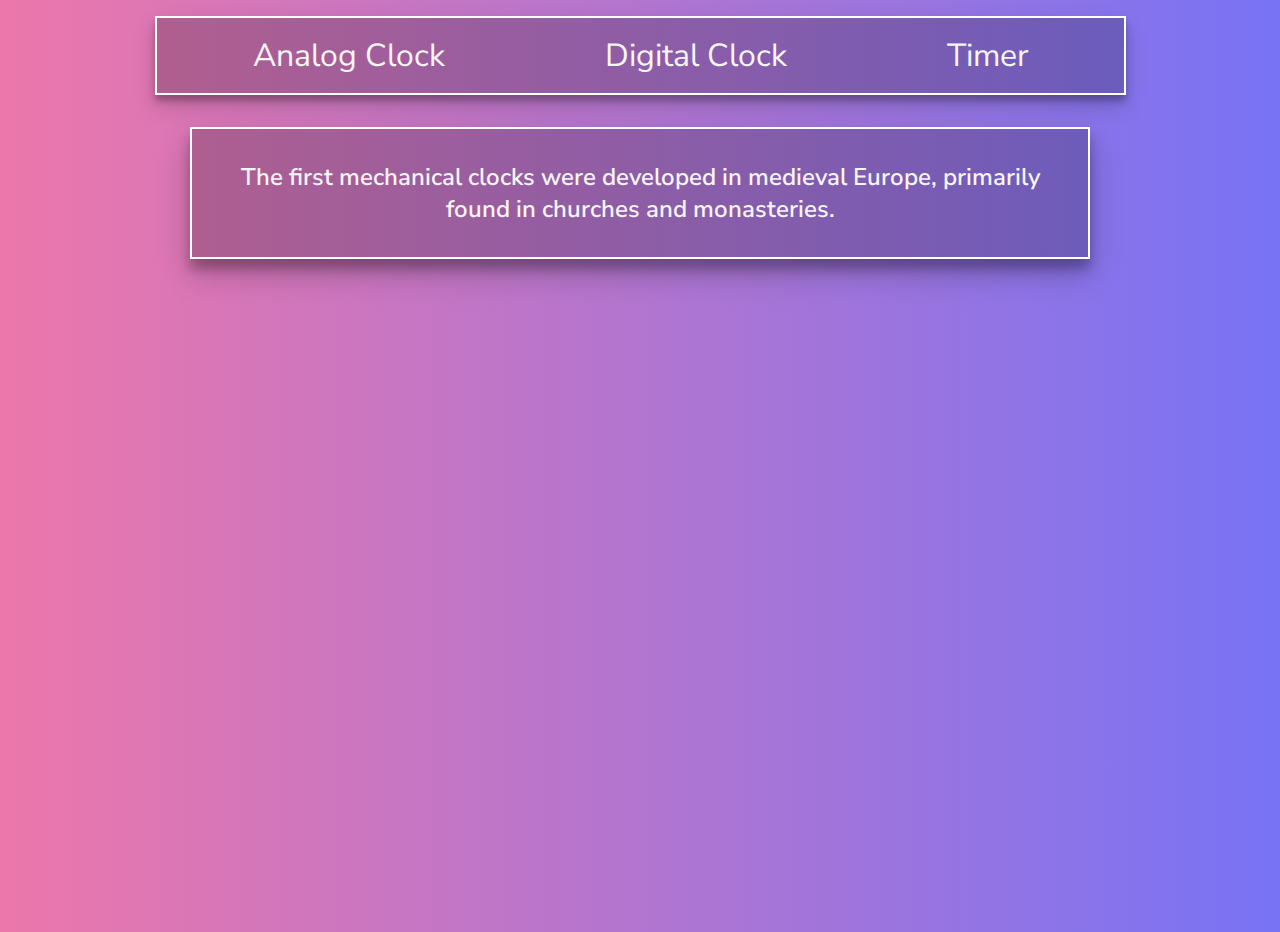
<file: index.html>
<!DOCTYPE html>
<html lang="en">
  <head>
    <meta charset="UTF-8" />
    <meta name="viewport" content="width=device-width, initial-scale=1.0" />
    <title>Clocks</title>
    <script type="module" src="clockFacts.js"></script>
    <script type="module" src="script.js"></script>
    <link rel="stylesheet" href="style.css" />
  </head>

  <body>
    
    <header>
      <nav>
        <ul>
          <li><a href="#" id="analog">Analog Clock</a></li>
          <li><a href="#" id="digital">Digital Clock</a></li>
          <li><a href="#" id="timer">Timer</a></li>
        </ul>
      </nav>
    </header>

    <main>
      <section id="landing" class="page">
        <p id="clock-facts"></p>
      </section>
      <section id="analog-clock" class="page">
        <!-- Analog clock content goes here -->
        <div class="clock">
          <div class="hand hour-hand"></div>
          <div class="hand min-hand"></div>
          <div class="hand second-hand"></div>
        </div>
      </section>

      <section id="digital-clock" class="page">
        <!-- Digital clock content goes here -->
        <div class="digital-clock">
          <div class="clock-time"></div>
          <div class="clock-date"></div>
        </div>
      </section>

      <section id="timer-page" class="page">
        <audio id="alarmAudio" src="./assets/alarm.mp3"></audio>
        <!-- Timer content goes here -->
        <div class="timerClock">
          <div class="timerDisplay">00:00:00</div>
          <div class="presetButtons">
            <button class="timerButton" value="60">1 minutes</button>
            <button class="timerButton" value="180">3 minutes</button>
            <button class="timerButton" value="300">5 minutes</button>
            <button id="customTimeButton" class="timerButton">
              Custom time
            </button>
          </div>
          <div class="timerButtons">
            <button class="timerButton" id="pause">Pause</button>
            <button class="timerButton" id="reset">Reset</button>
          </div>
        </div>
      </section>
    </main>

    <div id="modal" class="modal-outer hidden">
      <div class="modal-inner">
        <div class="modal-content">
          <div class="modal-header">
            <h2>Set Time</h2>
            <span id="modalClose" class="close">&times;</span>
          </div>
          <div class="modal-body">
            <form id="customTimeForm">
              <label for="hours">Hours</label>
              <input type="number" id="hours" name="hours" min="0" max="23" />
              <label for="minutes">Minutes</label>
              <input type="number" id="minutes" name="minutes" min="0" max="59" />
              <label for="seconds">Seconds</label>
              <input type="number" id="seconds" name="seconds" min="0" max="59" />
              <button id="modalSubmit" type="button">Submit</button>
            </form>
          </div>
        </div>
      </div>
    </div>

  </body>
</html>
</file>
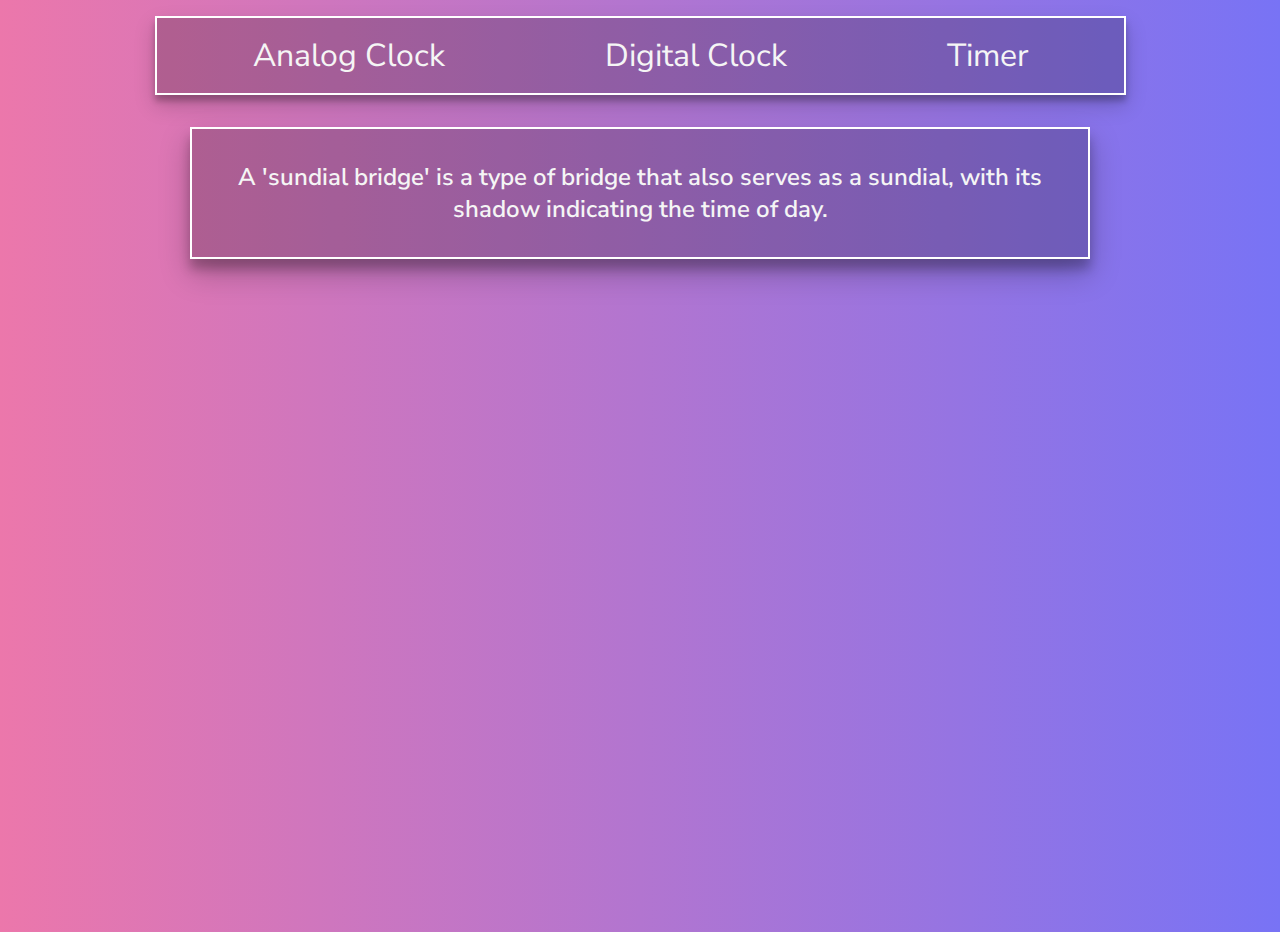
<file: clocks.html>
<!DOCTYPE html>
<html lang="en">
  <head>
    <meta charset="UTF-8" />
    <meta name="viewport" content="width=device-width, initial-scale=1.0" />
    <title>Clocks</title>
    <script type="module" src="clockFacts.js"></script>
    <script type="module" src="script.js"></script>
    <link rel="stylesheet" href="style.css" />
  </head>
  <body>
    <header>
      <nav>
        <ul>
          <li><a href="#" id="analog">Analog Clock</a></li>
          <li><a href="#" id="digital">Digital Clock</a></li>
          <li><a href="#" id="timer">Timer</a></li>
        </ul>
      </nav>
    </header>

    <main>
      <section id="landing" class="page">
        <p id="clock-facts"></p>
      </section>
      <section id="analog-clock" class="page">
        <!-- Analog clock content goes here -->
        <div class="clock">
          <div class="hand hour-hand"></div>
          <div class="hand min-hand"></div>
          <div class="hand second-hand"></div>
        </div>
      </section>

      <section id="digital-clock" class="page">
        <!-- Digital clock content goes here -->
        <div class="digital-clock">
          <div class="clock-time"></div>
          <div class="clock-date"></div>
        </div>
      </section>

      <section id="timer-page" class="page">
        <audio id="alarmAudio" src="./assets/alarm.mp3"></audio>
        <!-- Timer content goes here -->
        <div class="timerClock">
          <div class="timerDisplay">00:00:00</div>
          <div class="presetButtons">
            <button class="timerButton" value="60">1 minutes</button>
            <button class="timerButton" value="180">3 minutes</button>
            <button class="timerButton" value="300">5 minutes</button>
            <button id="customTimeButton" class="timerButton">
              Custom time
            </button>
          </div>
          <div class="timerButtons">
            <button class="timerButton" id="pause">Pause</button>
            <button class="timerButton" id="reset">Reset</button>
          </div>
        </div>
      </section>
    </main>

    <div id="modal" class="modal-outer hidden">
      <div class="modal-inner">
        <div class="modal-content">
          <div class="modal-header">
            <h2>Set Time</h2>
            <span id="modalClose" class="close">&times;</span>
          </div>
          <div class="modal-body">
            <form id="customTimeForm">
              <label for="hours">Hours</label>
              <input type="number" id="hours" name="hours" min="0" max="23" />
              <label for="minutes">Minutes</label>
              <input type="number" id="minutes" name="minutes" min="0" max="59" />
              <label for="seconds">Seconds</label>
              <input type="number" id="seconds" name="seconds" min="0" max="59" />
              <button id="modalSubmit" type="button">Submit</button>
            </form>
          </div>
        </div>
      </div>
    </div>
  </body>
</html>
</file>
<file: style.css>
@import url("https://fonts.googleapis.com/css2?family=Nunito+Sans:opsz@6..12&display=swap");

* {
  margin: 0;
  padding: 0;
  box-sizing: "border-box";
  font-family: "Nunito Sans", sans-serif;
}

body {
  height: 100vh;
  width: 100vw;
  display: flex;
  /* justify-content: center; */
  align-items: center;
  flex-direction: column;
  padding: 1rem 0;
  overflow: hidden;
  background-image: linear-gradient(to right, #ec77ab 0%, #7873f5 100%);
}

header {
  display: flex;
  justify-content: center;
  border: 2px solid #fff;
  box-shadow: rgba(0, 0, 0, 0.19) 0px 10px 20px, rgba(0, 0, 0, 0.23) 0px 6px 6px;
}

nav ul {
  display: flex;
  justify-content: center;
  align-items: center;
  list-style: none;
  padding: 1rem;
  background: hsla(0, 0%, 0%, 0.2);
}

nav ul li a {
  font-size: 2rem;
  margin: 0 5rem;
  text-decoration: none;
  color: #f5f5f5;
}

main {
  display: flex;
  justify-content: center;
  align-items: center;
  flex-direction: column;
  margin: 1rem 0;
  width: 65%;
  border: 2px solid #fff;
  margin: 2rem;
  padding: 2rem;
  background: hsla(0, 0%, 0%, 0.2);
  box-shadow: rgba(0, 0, 0, 0.25) 0px 14px 28px,
    rgba(0, 0, 0, 0.22) 0px 10px 10px;
}

#landing {
  font-size: 1.5rem;
  font-weight: 600;
  color: #f5f5f5;
  text-align: center;
}

/* ANALOG CLOCK */
.clock {
  background: rgba(169, 169, 169, 0.35);
  width: 30rem;
  height: 30rem;
  border: 10px solid white;
  border-radius: 50%;
  margin: 5rem auto;
  position: relative;
  padding: 2rem;
  box-shadow: rgba(0, 0, 0, 0.3) 0px 19px 38px,
    rgba(0, 0, 0, 0.22) 0px 15px 12px;
}

.hand {
  width: 50%;
  right: 50%;
  height: 8px;
  background: #000000;
  position: absolute;
  top: 50%;
  border-radius: 6px;
  transform-origin: 100%;
  transform: rotate(90deg);
  transition-timing-function: cubic-bezier(0.29, 0.46, 0.82, 0.49);
}

.hand.hour-hand {
  width: 30%;
  z-index: 3;
}

.hand.min-hand {
  height: 5px;
  z-index: 10;
  width: 45%;
}

.hand.second-hand {
  background: orangered;
  width: 45%;
  height: 2px;
}

/* DIGITAL CLOCK */
.digital-clock {
  display: flex;
  justify-content: center;
  align-items: center;
  flex-direction: column;
  padding: 2rem;
}

.clock-time {
  font-size: 5rem;
  font-weight: 600;
  color: #f5f5f5;
  text-align: center;
}

.clock-date {
  font-size: 2rem;
  font-weight: 600;
  color: #f5f5f5;
  text-align: center;
}

/* TIMER */
.timerClock {
  display: flex;
  justify-content: center;
  align-items: center;
  flex-direction: column;
  margin: 5rem auto;
  padding: 2rem;
}

.timerDisplay {
  border: 2px solid #f5f5f5;
  background: hsla(0, 0%, 100%, 0.1);
  width: 30rem;
  display: flex;
  justify-content: center;
  align-items: center;
  font-size: 5rem;
  font-weight: 600;
  color: #f5f5f5;
  text-align: center;
}

.timerButtons {
  display: flex;
  justify-content: center;
  align-items: center;
  flex-direction: row;
}

.presetButtons {
  display: flex;
  justify-content: center;
  align-items: center;
  flex-direction: row;
}

.timerButton {
  margin: 0.5rem;
  text-align: center;
  width: 10rem;
  height: 2rem;
  font-size: 1.2rem;
  border: 1px solid #f5f5f5;
  color: #f5f5f5;
  text-transform: uppercase;
  cursor: pointer;
  background: hsla(100, 100%, 100%, 0.2);
  transition: all 0.2s ease-in-out;
}

#paused {
  background-color: hsla(114, 99%, 50%, 0.2);
}
#paused:hover {
  background-color: hsla(114, 99%, 50%, 0.9); /* Change to the color you want on hover */
}

#pause {
  background: hsla(59, 100%, 50%, 0.2);
}
#pause:hover {
  background: hsla(59, 100%, 50%, 0.9);
  color: #1b1b1b;
}

#reset {
  background: hsla(0, 100%, 50%, 0.2);
}

#reset:hover {
  background: hsla(0, 100%, 50%, 0.9);
  color: #1b1b1b;
}

.timerButton:hover {
  background: hsla(100, 100%, 100%, 0.8);
  color: #1b1b1b;
}

/* HIDE */
.page {
  display: none;
}

.page.active {
  display: block;
}

.activeLink {
  text-decoration: underline;
}

/* MODAL */
.modal-outer {
  position: fixed;
  top: 0;
  right: 0;
  bottom: 0;
  left: 0;
  height: 100vh;
  width: 100vw;
  background: hsla(0, 0%, 0%, 0.85);
  z-index: 99999;
}

.modal-inner {
  display: flex;
  align-items: center;
  justify-content: center;
  border: 2px solid #f5f5f5;
  position: absolute;
  top: 50%;
  left: 50%;
  transform: translate(-50%, -50%);
  height: 50vh;
  width: 50vw;
  color: white;
  background: hsla(0, 0%, 56%, 0.8);
  box-shadow: rgba(165, 165, 165, 0.3) 0px 19px 38px,
    rgba(85, 85, 85, 0.22) 0px 15px 12px;
}

.modal-header {
  display: flex;
  justify-content: center;
  align-items: center;
  text-align: center;
  font-size: 2.5rem;
}

.close {
  position: absolute;
  top: 0;
  right: 0;
  padding: 1rem;
  cursor: pointer;
  font-size: 2rem;
}

.close:hover {
  transition: all 0.2s ease-in-out;
  color: #fff;
  background-color: #f44336;
}

label {
  font-size: 1.5rem;
}

input {
  margin-right: 1rem;
}

.hidden {
  display: none;
}

#modalSubmit {
  background-color: #4caf50;
  color: #fff;
  padding: 0.5rem 1rem;
  border: none;
  border-radius: 5px;
  cursor: pointer;
  font-size: 1.2rem;
}
</file>
